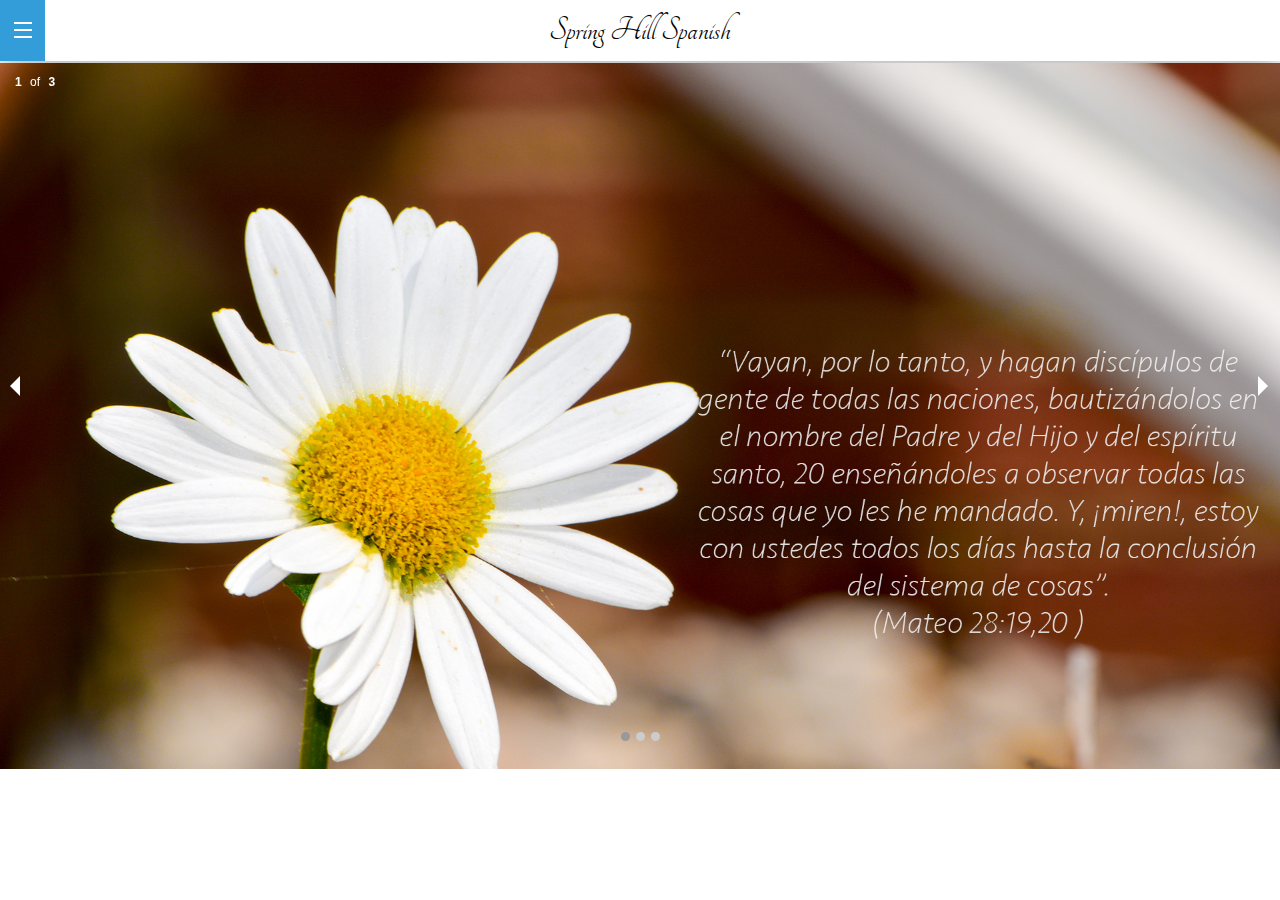
<file: foundation-5.5.1 (1)/index.html>
<!doctype html>
<html class="no-js" lang="en">
  <head>
    <meta charset="utf-8" />
    <meta name="viewport" content="width=device-width, initial-scale=1.0" />
    <title>Foundation | Welcome</title>
    <link rel="stylesheet" href="css/foundation.css" />
    <link rel="stylesheet" href="css/index.css">
    <link href='http://fonts.googleapis.com/css?family=Tangerine' rel='stylesheet' type='text/css'>
    <link href='http://fonts.googleapis.com/css?family=Alegreya+Sans+SC:100,300' rel='stylesheet' type='text/css'>
    <script src="js/vendor/modernizr.js"></script>
  </head>  
  <body>
	  
	  <!-------------------------- Nav Menu from line 15-47 --------------------------->
		<div class="off-canvas-wrap" data-offcanvas>
		  <div class="inner-wrap">
		    <nav class="tab-bar shadow">
		      <section class="left-small">
		        <a class="left-off-canvas-toggle menu-icon chickenWing" href="#"><span></span></a>
		      </section>
		
		      <section class="middle tab-bar-section chicken">
		        <h1 class="title nuggets">Spring Hill Spanish</h1>
		      </section>
		
		      
		<!--
		<section class="right-small">
		        <a class="right-off-canvas-toggle menu-icon" href="#"><span></span></a>
		      </section>
		-->
		    </nav>
		
		    <aside class="left-off-canvas-menu chickenLeg">
		      <ul class="off-canvas-list">
		        <li><a href="index.html">Home</a></li>
		        <li><a href="teritorios.html">Territorios</a></li>
		      </ul>
		    </aside>
		
		    <section class="main-section sauce">
		      
		    </section>
		
		  <a class="exit-off-canvas"></a>
		  
		  		        
		  		        <!-------------------- SlideShow ------------------->
			 
				<ul class="example-orbit" data-orbit>
				  <li>
				    <img src="img/beautifulwflwrJW.jpg" alt="slide 1" />
				  </li>
				  <li>
				  	<img src="img/MexicoCityJW.jpg" alt="slide 3" />
				   </li>
				  <li class="active">
				    <img src="img/MasDistanteJW.jpg" alt="slide 2" />
				  </li>
				</ul>  
			    
      
	  	
    <script src="js/vendor/jquery.js"></script>
    <script src="js/foundation.min.js"></script>
    <script>
      $(document).foundation();
    </script>
  </body>
</html>
</file>
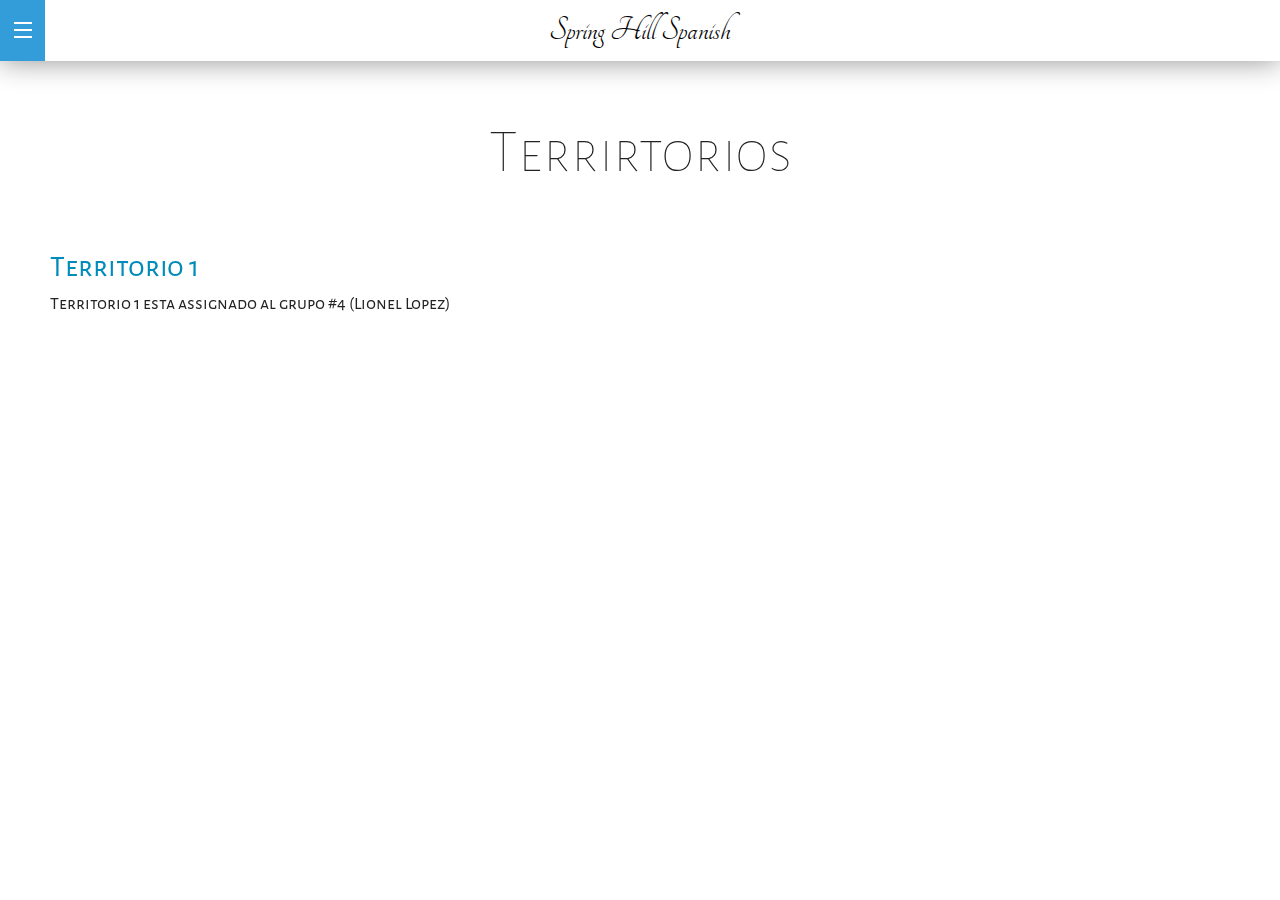
<file: foundation-5.5.1 (1)/teritorios.html>
<!doctype html>
<html class="no-js" lang="en">
  <head>
    <meta charset="utf-8" />
    <meta name="viewport" content="width=device-width, initial-scale=1.0" />
    <title>Foundation | Welcome</title>
    <link rel="stylesheet" href="css/foundation.css" />
    <link rel="stylesheet" href="css/index.css">
    <link href='http://fonts.googleapis.com/css?family=Tangerine' rel='stylesheet' type='text/css'>
    <link href='http://fonts.googleapis.com/css?family=Alegreya+Sans+SC:100,300' rel='stylesheet' type='text/css'>
    <script src="js/vendor/modernizr.js"></script>
  </head>  
  <body>
	  
	  <!-------------------------- Nav Menu from line 15-46 --------------------------->
		 
		<div class="off-canvas-wrap" data-offcanvas>
		  <div class="inner-wrap">
		    <nav class="tab-bar shadow">
		      <section class="left-small">
		        <a class="left-off-canvas-toggle menu-icon chickenWing" href="#"><span></span></a>
		      </section>
		
		      <section class="middle tab-bar-section chicken">
		        <h1 class="title nuggets">Spring Hill Spanish</h1>
		      </section>
	
	      
					
					<!--
						  <section class="right-small">
					        <a class="right-off-canvas-toggle menu-icon" href="#"><span></span></a>
					      </section>
					-->

		    </nav>
		 
			<aside class="left-off-canvas-menu chickenLeg">
		      <ul class="off-canvas-list">
		        <li><a href="index.html">Menu</a></li>
		        <li><a href="teritorios.html">Territorios</a></li>
		      </ul>
		    </aside>
		
		    <section class="main-section">
		      <!-- content goes here -->
		    </section>
		
		  <a class="exit-off-canvas"></a>
		        
		        <!-------------------- Territorios Listed below ------------------->
	<div id="territorios">
		<h1>Terrirtorios</h1>
		<a class="terr1" href="https://mapsengine.google.com/map/edit?authuser=0&authuser=0&hl=en&hl=en&mid=zRUW__vTnBo4.kox8UH-fcsFo">Territorio 1</a> 
		 <p class="info">Territorio 1 esta assignado al grupo #4 (Lionel Lopez)</p>
		</div>
    <script src="js/vendor/jquery.js"></script>
    <script src="js/foundation.min.js"></script>
    <script>
      $(document).foundation();
    </script>
  </body>
</html>
</file>
<file: foundation-5.5.1 (1)/css/index.css>
/* From sauce-checkenLeg are for the nav menu */

.sauce
{
	margin-top: 2px;
}

.shadow
{
	box-shadow: 0px -1px 30px #888;
	background-color: #fff;
}

.chicken
{
	background-color: #fff;
}

.nuggets
{
	color: #000;
	font-family: 'Tangerine', cursive;
	font-size: 36px;
}

.chickenWing
{
	background-color: #339dda;
}

.chickenLeg
{
	background-color: #339dda;
}


/* Territorios */

#territorios h1
{
	font-family: 'Alegreya Sans SC', sans-serif;
	font-weight: 100;
	margin: 50px;
	text-align: center;
	font-size: 60px;
}

.terr1
{
	margin-left: 50px;
	font-size: 30px;
	font-family: 'Alegreya Sans SC', sans-serif;
}

.info 
{
	margin-left: 50px;
	font-size: 18px;
	font-family: 'Alegreya Sans SC', sans-serif;
}
</file>
